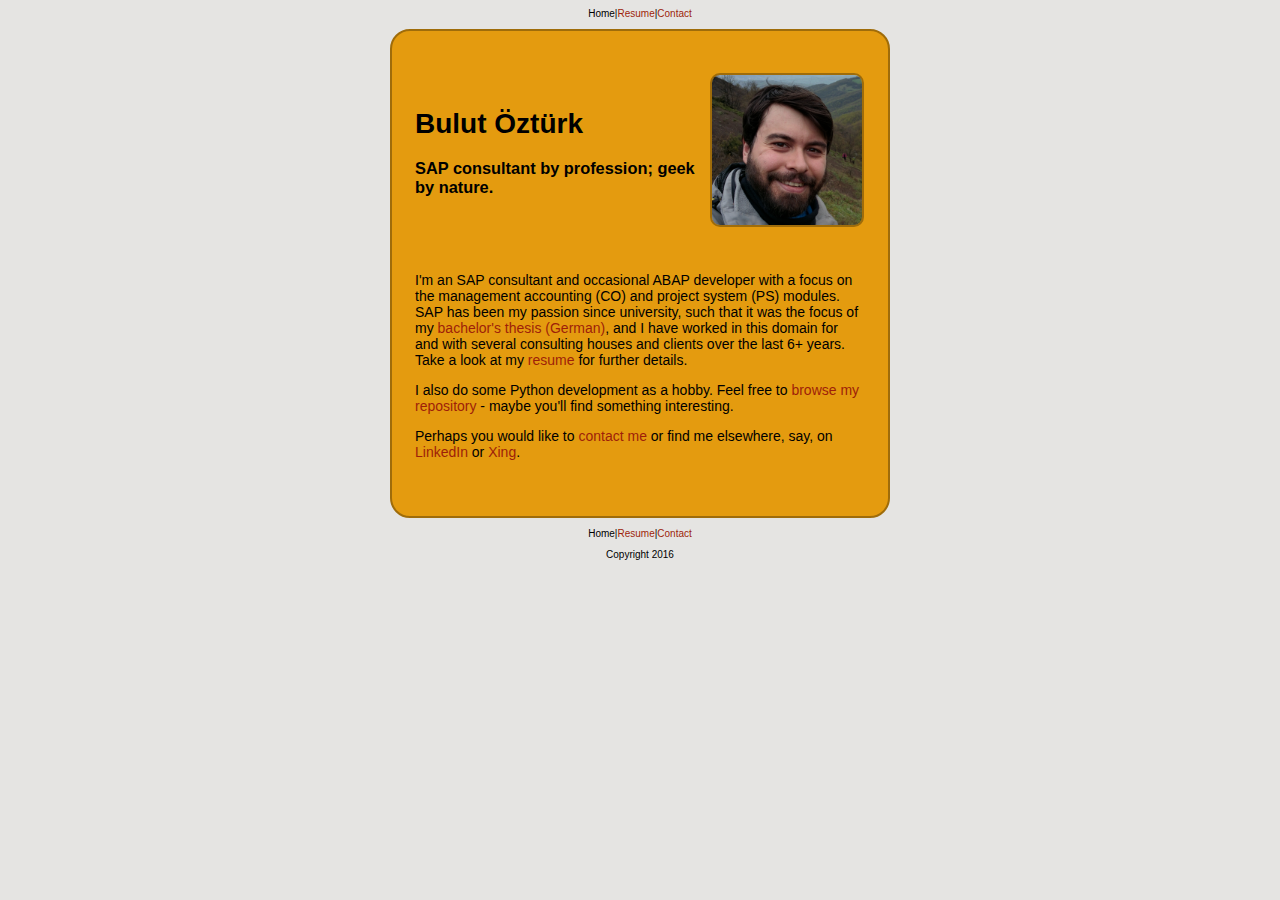
<file: index.html>
<!DOCTYPE html>
<html>
<head>
    <title>Home - Bulut &Ouml;zt&uuml;rk</title>
    <link rel="stylesheet" type="text/css" href="main.css">
    <meta name="viewport" content="width=device-width, initial-scale=1.0"/>
</head>
<body>
<div class="fineprint">
Home|<a href="resume.html">Resume</a>|<a href="contact.html">Contact</a>
</div>
<table class="main">
    <tr>
    <td class="main" width="65%">
		<h1>Bulut &Ouml;zt&uuml;rk</h1>
        <h3>SAP consultant by profession; geek by nature.</h3>
	</td>
	<td class="main" width="35%">
		<img src="hello.png" alt="Hello there!">
	</td>
    </tr>
	<tr>
    <td class="main" colspan="2">
		I'm an SAP consultant and occasional ABAP developer with a focus on the management accounting (CO) and project system (PS) modules. SAP has been my passion since university, such that it was the focus of my <a href="Anwendungsprogrammierung_in_SAP_R-3.pdf">bachelor's thesis (German)</a>, and I have worked in this domain for and with several consulting houses and clients over the last 6+ years. Take a look at my <a href="resume.html">resume</a> for further details.
		<p>
		I also do some Python development as a hobby. Feel free to <a href="https://github.com/buluto?tab=repositories">browse my repository</a> - maybe you'll find something interesting.
		<p>
		Perhaps you would like to <a href="contact.html">contact me</a> or find me elsewhere, say, on <a href="https://tr.linkedin.com/in/bulutozturk">LinkedIn</a> or <a href="https://www.xing.com/profile/Bulut_Oeztuerk">Xing</a>.
    </td>
    </tr>
</table>
<div class="fineprint">
Home|<a href="resume.html">Resume</a>|<a href="contact.html">Contact</a>
<p>
Copyright 2016
</div>
</body>
</file>
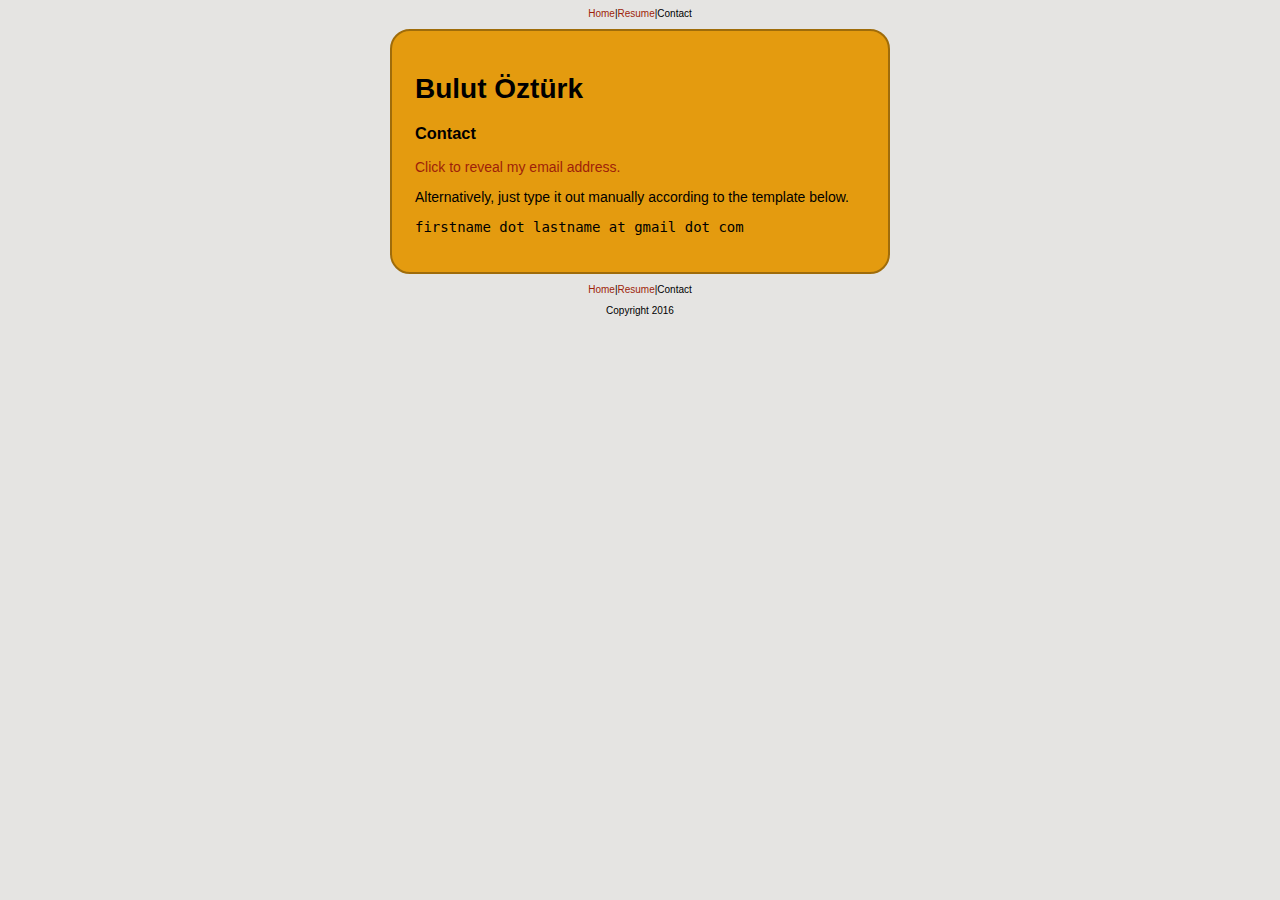
<file: contact.html>
<!DOCTYPE html>
<html>
<head>
    <title>Contact - Bulut &Ouml;zt&uuml;rk</title>
    <link rel="stylesheet" type="text/css" href="main.css">
    <meta name="viewport" content="width=device-width, initial-scale=1.0"/>
</head>
<body>
<div class="fineprint">
<a href="index.html">Home</a>|<a href="resume.html">Resume</a>|Contact
</div>
<table class="main">
    <tr>
    <td>
		<h1>Bulut &Ouml;zt&uuml;rk</h1>
		<h3>Contact</h3>
		<a href="http://www.google.com/recaptcha/mailhide/d?k=01ndxr4RjeqPagnolpIO4Bww==&amp;c=uqOPh0tN3BmZ2IBrRN5emGplGj6NYmmKJrcveO8OwDI=" target="_blank">Click to reveal my email address.</a><p>
		Alternatively, just type it out manually according to the template below.<p>
		<text class="monospace">firstname dot lastname at gmail dot com</text>
	</td>
	</tr>
</table>
<div class="fineprint">
<a href="index.html">Home</a>|<a href="resume.html">Resume</a>|Contact
<p>
Copyright 2016
</div>
</body>
</file>
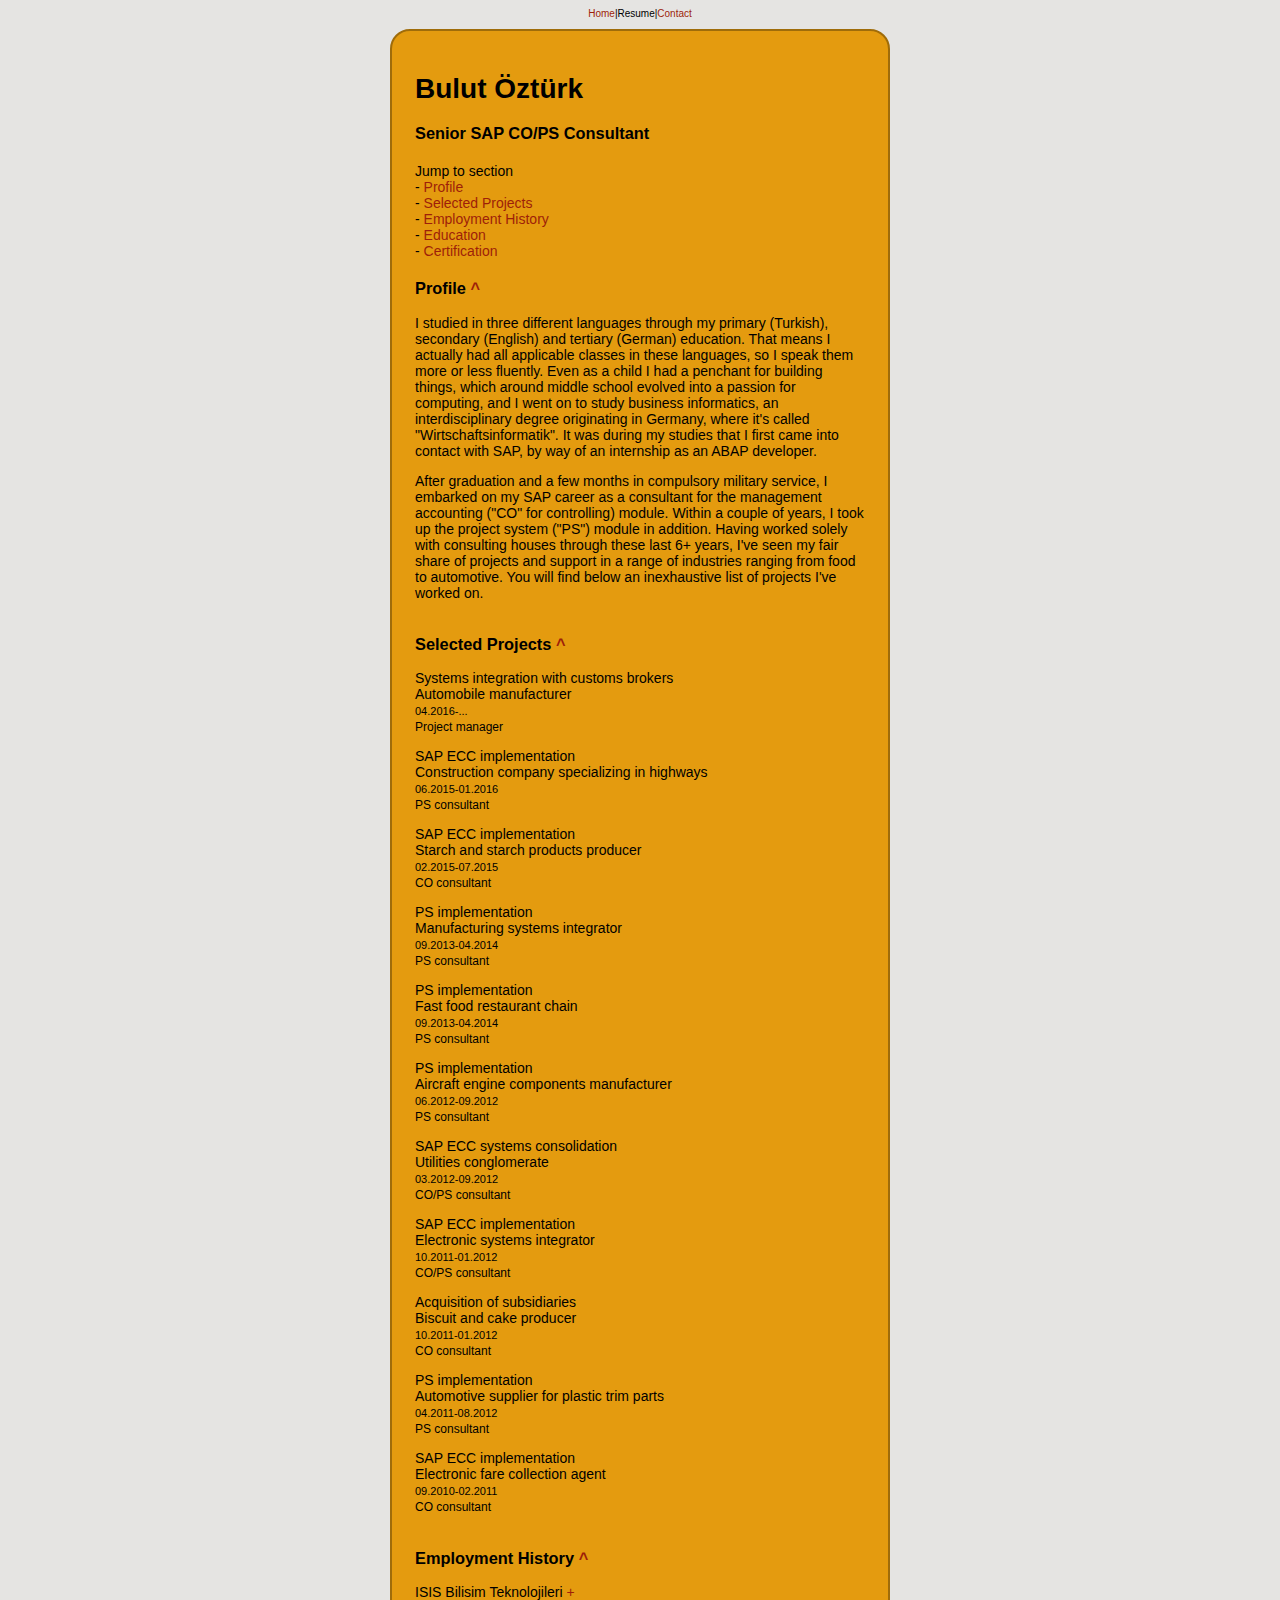
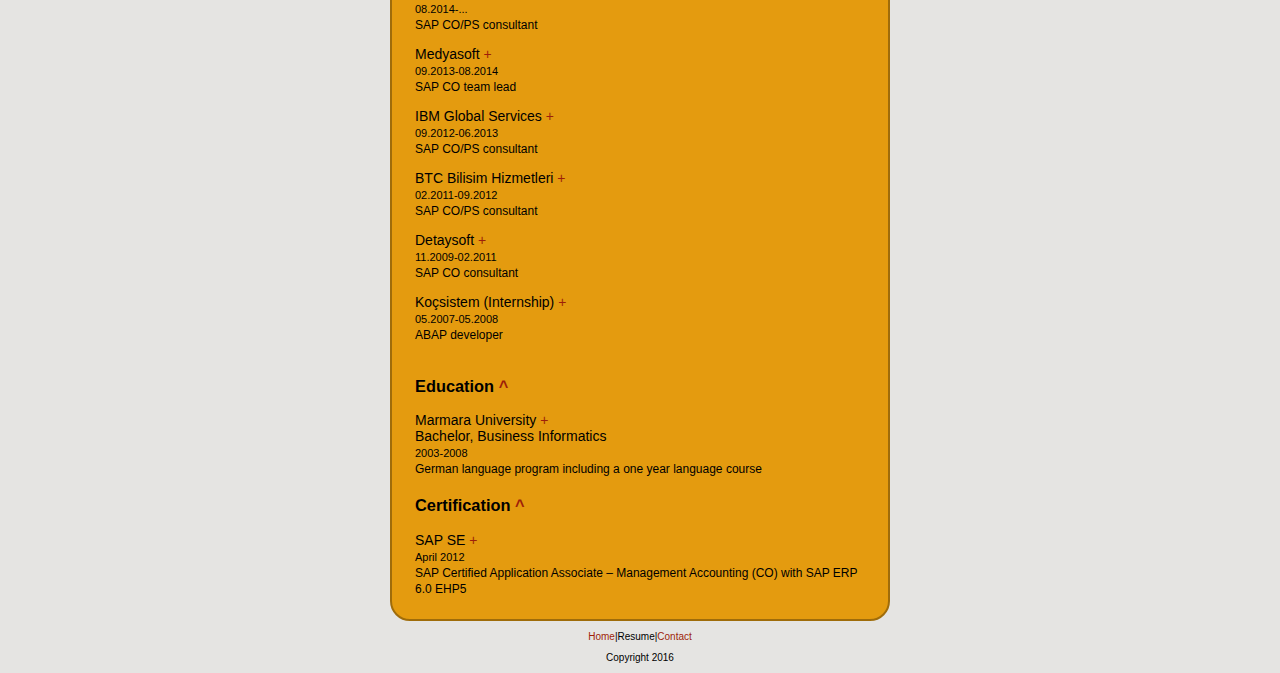
<file: resume.html>
<!DOCTYPE html>
<html>
<head>
    <title>Resume - Bulut &Ouml;zt&uuml;rk</title>
    <link rel="stylesheet" type="text/css" href="main.css">
    <meta name="viewport" content="width=device-width, initial-scale=1.0"/>
</head>
<body>
<a name="top"></a>
<div class="fineprint">
<a href="index.html">Home</a>|Resume|<a href="contact.html">Contact</a>
</div>
<table class="main">
    <tr>
    <td>
        <h1>Bulut &Ouml;zt&uuml;rk</h1>
		<h3>Senior SAP CO/PS Consultant</h3>
	</td>
	</tr>
	<tr>
    <td>
		Jump to section</br>
		- <a href="#prf">Profile</a></br>
		- <a href="#prj">Selected Projects</a></br>
		- <a href="#emp">Employment History</a></br>
		- <a href="#edu">Education</a></br>
		- <a href="#cer">Certification</a>
	</td>
    </tr>
	<tr>
	<td>
		<a name="prf"></a><h3>Profile <a href="#top">^</a></h3>
		I studied in three different languages through my primary (Turkish), secondary (English) and tertiary (German) education. 
		That means I actually had all applicable classes in these languages, so I speak them more or less fluently. Even as a child 
		I had a penchant for building things, which around middle school evolved into a passion for computing, and I went on to study 
		business informatics, an interdisciplinary degree originating in Germany, where it's called "Wirtschaftsinformatik". It was 
		during my studies that I first came into contact with SAP, by way of an internship as an ABAP developer.
		<p>
		After graduation and a few months in compulsory military service, I embarked on my SAP career as a consultant for the management 
		accounting ("CO" for controlling) module. Within a couple of years, I took up the project system ("PS") module in addition. Having 
		worked solely with consulting houses through these last 6+ years, I've seen my fair share of projects and support in a range of 
		industries ranging from food to automotive. You will find below an inexhaustive list of projects I've worked on.
	</td>
	</tr>
	<tr>
    <td>
        <a name="prj"></a><h3>Selected Projects <a href="#top">^</a></h3>
		Systems integration with customs brokers</br>
		Automobile manufacturer</br>
		<text class="date">04.2016-...</text></br>
		<text class="role">Project manager</text><p>
		SAP ECC implementation</br>Construction company specializing in highways</br>
		<text class="date">06.2015-01.2016</text></br>
		<text class="role">PS consultant</text><p>
		SAP ECC implementation</br>
		Starch and starch products producer</br>
		<text class="date">02.2015-07.2015</text></br>
		<text class="role">CO consultant</text><p>
		PS implementation</br>
		Manufacturing systems integrator</br>
		<text class="date">09.2013-04.2014</text></br>
		<text class="role">PS consultant</text><p>
		PS implementation</br>
		Fast food restaurant chain</br>
		<text class="date">09.2013-04.2014</text></br>
		<text class="role">PS consultant</text><p>
		PS implementation</br>
		Aircraft engine components manufacturer</br>
		<text class="date">06.2012-09.2012</text></br>
		<text class="role">PS consultant</text><p>
		SAP ECC systems consolidation</br>
		Utilities conglomerate</br>
		<text class="date">03.2012-09.2012</text></br>
		<text class="role">CO/PS consultant</text><p>
		SAP ECC implementation</br>
		Electronic systems integrator</br>
		<text class="date">10.2011-01.2012</text></br>
		<text class="role">CO/PS consultant</text><p>
		Acquisition of subsidiaries</br>
		Biscuit and cake producer</br>
		<text class="date">10.2011-01.2012</text></br>
		<text class="role">CO consultant</text><p>
		PS implementation</br>
		Automotive supplier for plastic trim parts</br>
		<text class="date">04.2011-08.2012</text></br>
		<text class="role">PS consultant</text><p>
		SAP ECC implementation</br>
		Electronic fare collection agent</br>
		<text class="date">09.2010-02.2011</text></br>
		<text class="role">CO consultant</text><p>
    </td>
    </tr>
	<tr>
    <td>
        <a name="emp"></a><h3>Employment History <a href="#top">^</a></h3>
		ISIS Bilisim Teknolojileri <a href="http://www.isisbilisim.com.tr">+</a></br>
		<text class="date">08.2014-...</text></br>
		<text class="role">SAP CO/PS consultant</text><p>
		Medyasoft <a href="http://www.medyasoft.com.tr">+</a></br>
		<text class="date">09.2013-08.2014</text></br>
		<text class="role">SAP CO team lead</text><p>
		IBM Global Services <a href="http://ibm.com/tr/">+</a></br>
		<text class="date">09.2012-06.2013</text></br>
		<text class="role">SAP CO/PS consultant</text><p>
		BTC Bilisim Hizmetleri <a href="http://www.btc-ag.com.tr">+</a></br>
		<text class="date">02.2011-09.2012</text></br>
		<text class="role">SAP CO/PS consultant</text><p>
		Detaysoft <a href="http://www.detaysoft.com.tr">+</a></br>
		<text class="date">11.2009-02.2011</text></br>
		<text class="role">SAP CO consultant</text><p>
		Ko&ccedil;sistem (Internship) <a href="http://www.kocsistem.com.tr">+</a></br>
		<text class="date">05.2007-05.2008</text></br>
		<text class="role">ABAP developer</text><p>
    </td>
    </tr>
	<tr>
    <td>
        <a name="edu"></a><h3>Education <a href="#top">^</a></h3>
		Marmara University <a href="http://marmara.edu.tr">+</a></br>
		Bachelor, Business Informatics</br>
		<text class="date">2003-2008</text></br>
		<text class="role">German language program including a one year language course</text>
    </td>
    </tr>
	<tr>
	<td>
        <a name="cer"></a><h3>Certification <a href="#top">^</a></h3>
        SAP SE <a href="http://sap.com">+</a></br>
        <text class="date">April 2012</text></br>
		<text class="role">SAP Certified Application Associate – Management Accounting (CO) with SAP ERP 6.0 EHP5</text></br>
	</td>
	</tr>
</table>
<div class="fineprint">
<a href="index.html">Home</a>|Resume|<a href="contact.html">Contact</a>
<p>
Copyright 2016
</div>
</body>
</file>
<file: main.css>
body {
    background-color: #e5e4e2;
    font-family: verdana,arial,sans-serif;
    font-size: 10px;
}
table.main {
    font-size: 14px;
    background-color: #e49b0f;
    width: 100%;
    max-width: 500px;
    margin-left: auto; margin-right: auto;
	margin-top: 10px; margin-bottom: 10px;
    padding-right: 20px; padding-left: 20px;
    padding-top: 20px; padding-bottom: 20px;
    border: 2px solid #9f6c0a;
    border-radius: 20px;
    -moz-border-radius: 20px;
    -webkit-border-radius: 20px;
    -khtml-border-radius: 20px;
}
td.main {
    padding-top: 20px; padding-bottom: 20px;
}
text.date {
	font-size: 11px;
}
text.role {
	font-size: 12px;
}
text.monospace {
	font-family: 'Lucida Console', Monaco, monospace;
}
a {
	text-decoration: none;
}
a:link {
	color: #9e1f09;
}
a:hover {
	background-color: #9f6c0a;
    border-radius: 2px;
    -moz-border-radius: 2px;
    -webkit-border-radius: 2px;
    -khtml-border-radius: 2px;
}
a:visited {
	color: #9e1f09;
}
img {
	width: 100%;
	max-width: 150px;
	height: auto;
    border: 2px solid #9f6c0a;
    border-radius: 10px;
    -moz-border-radius: 10px;
    -webkit-border-radius: 10px;
    -khtml-border-radius: 10px;
}
.fineprint {
    text-align: center;
}
</file>
